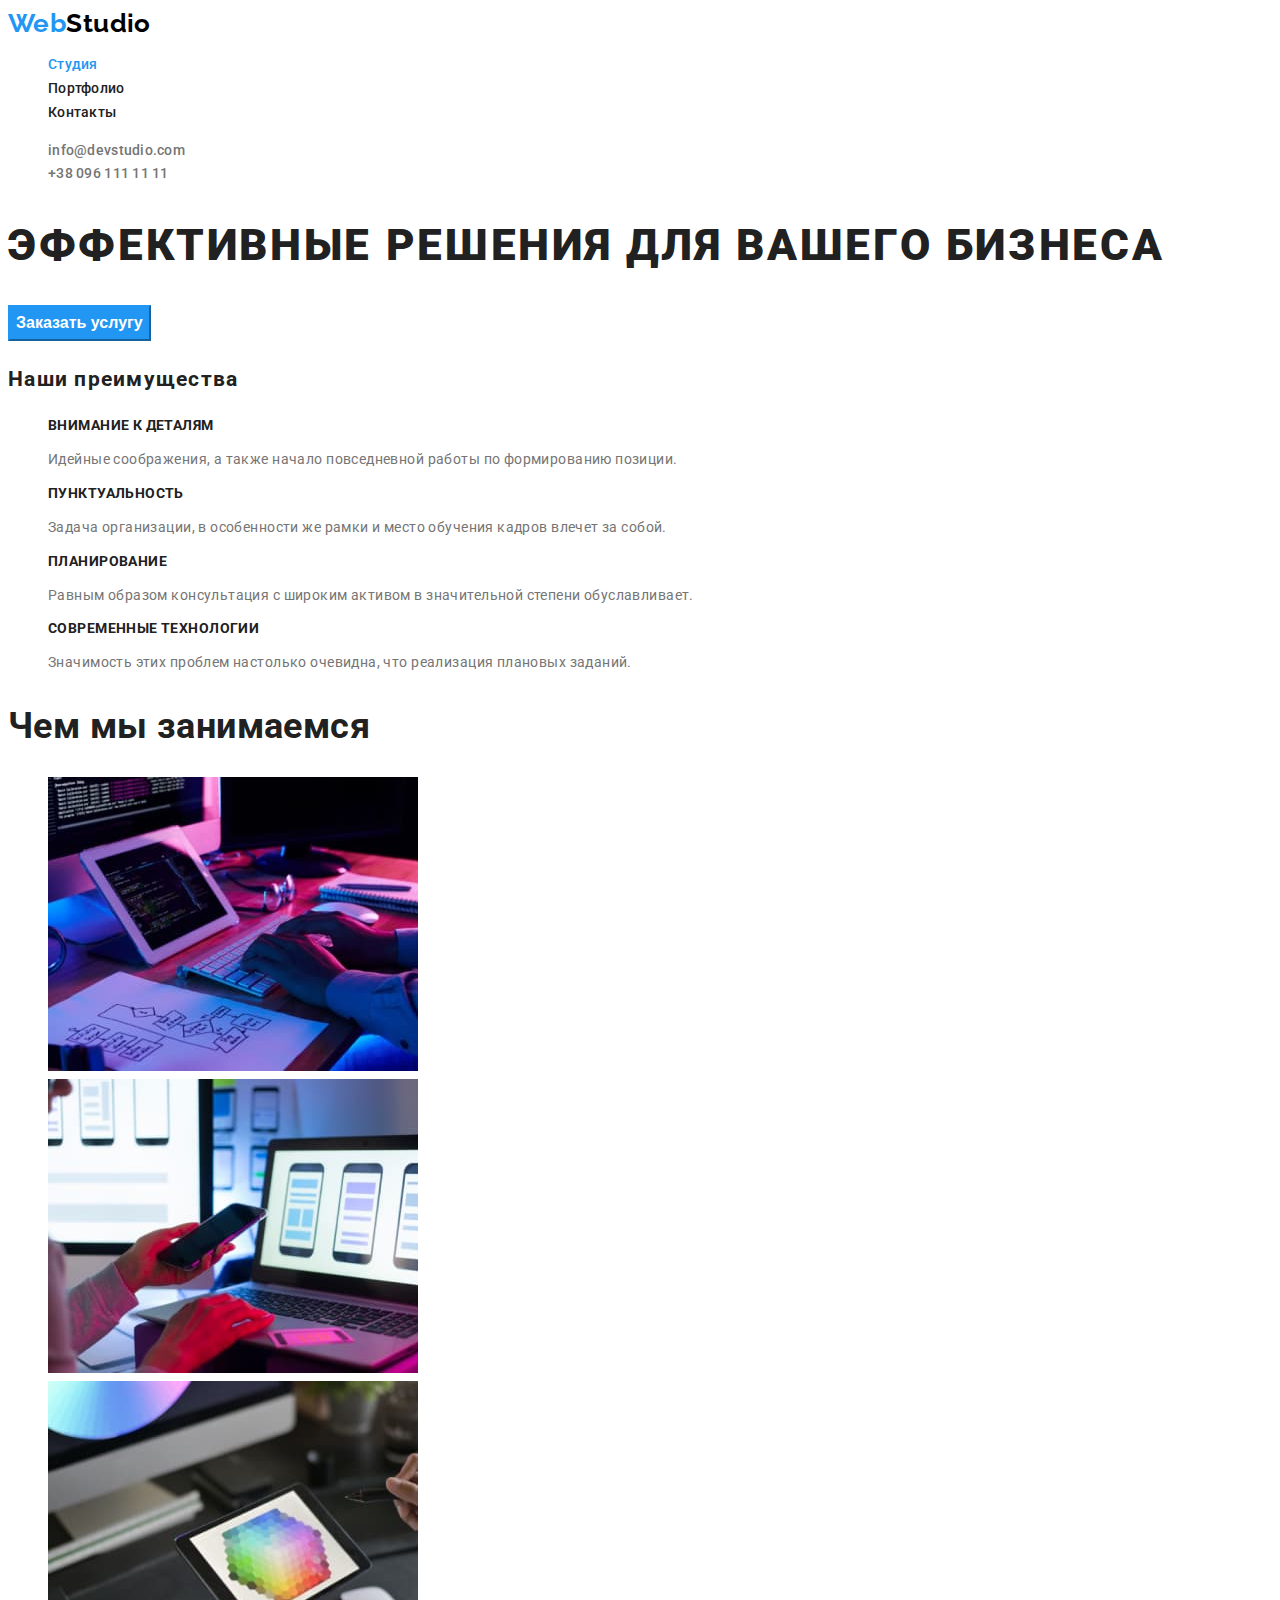
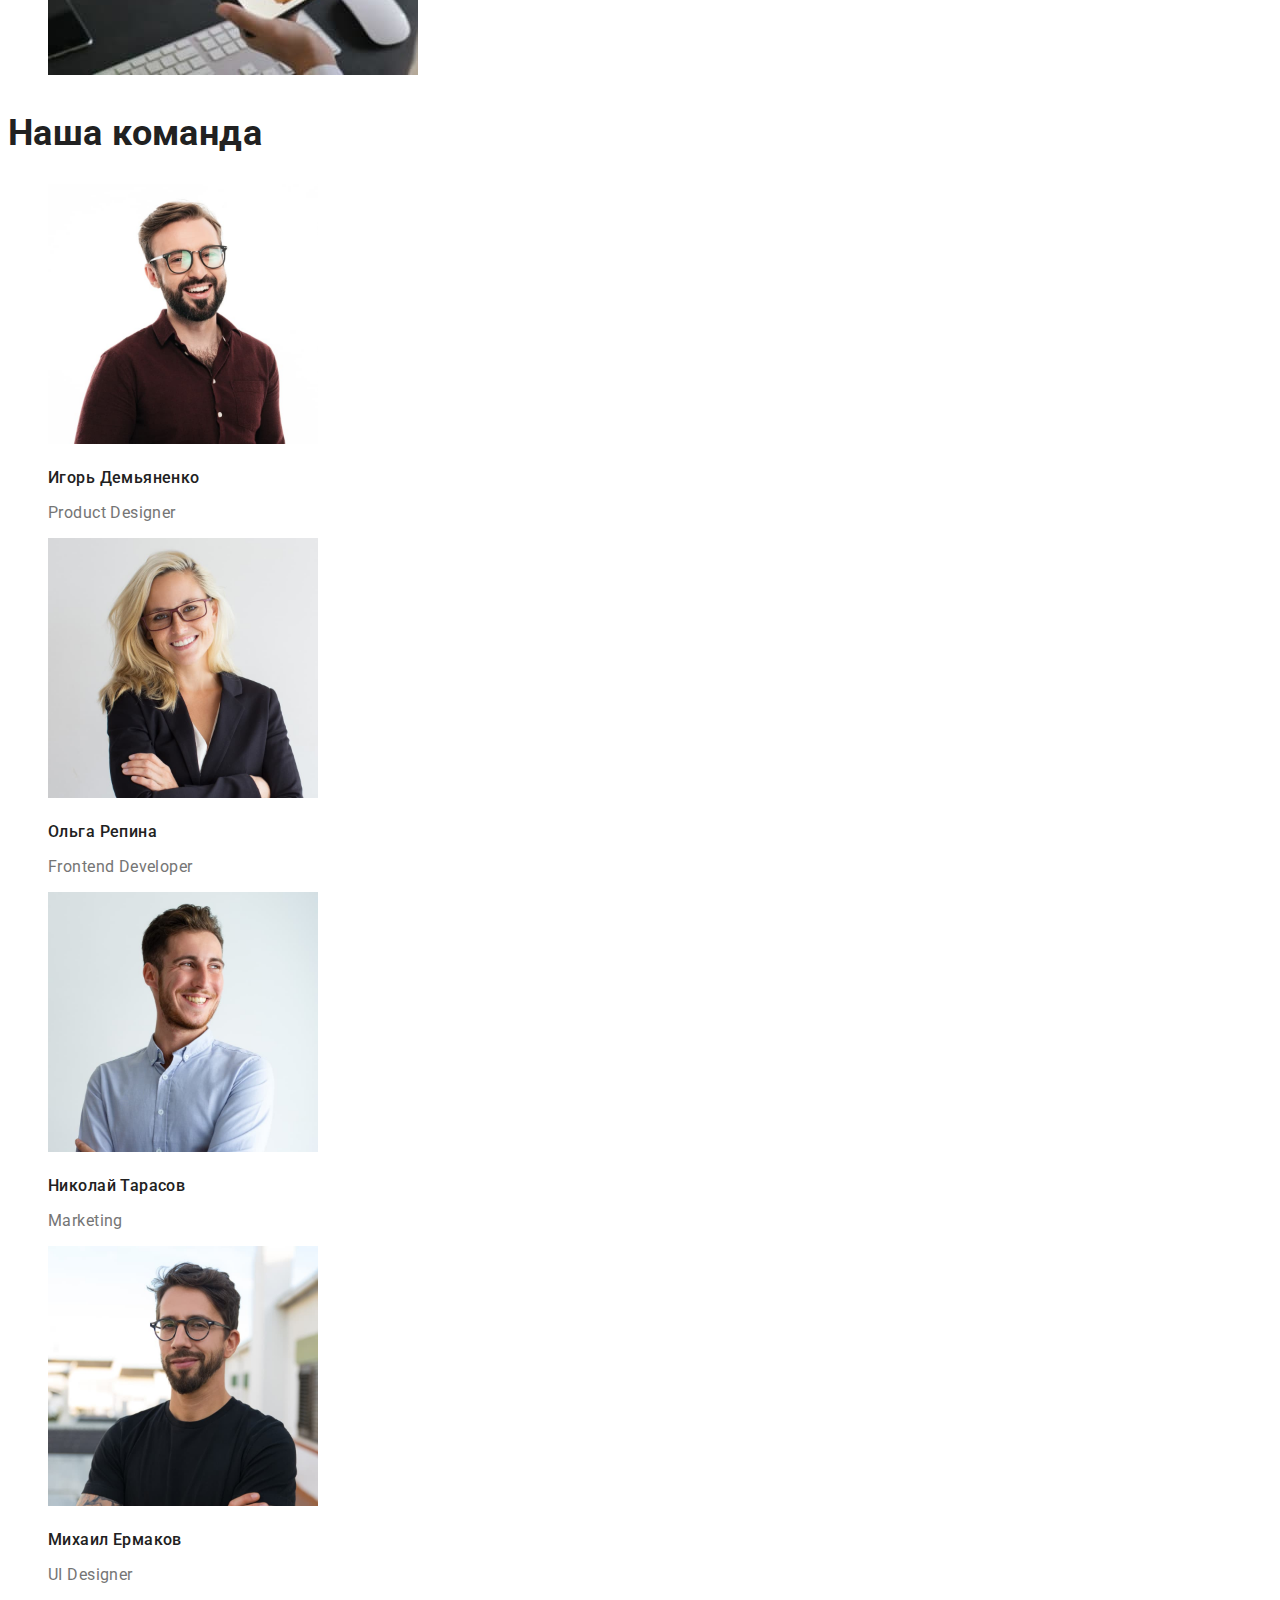
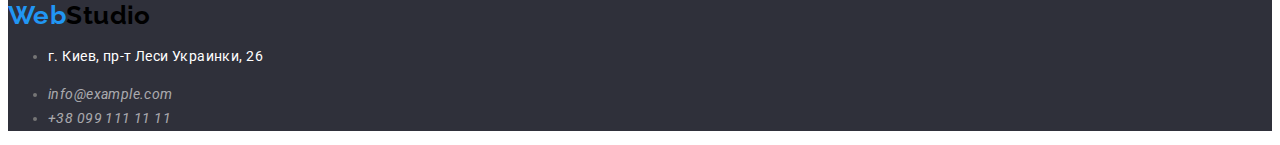
<file: index.html>
<!DOCTYPE html>
<html lang="ru">
<head>
    <meta charset="UTF-8">
    <meta http-equiv="X-UA-Compatible" content="IE=edge">
    <meta name="viewport" content="width=device-width, initial-scale=1.0">
    <title>Document</title>
    <link href="https://fonts.googleapis.com/css2?family=Raleway:wght@700&family=Roboto:wght@400;500;700;900&display=swap"
        rel="stylesheet">
    <link rel="stylesheet" href="./css/style.css">
</head>
<body>
    <header class="header">
        <nav>
        <a href="https://www.google.com/"><span class="web-logo">Web</span><span class="studio-logo">Studio</span></a>
        <ul class="site-nav list">
            <li > <a href="https://www.google.com/"  class="link current">Студия</a></li>
            <li> <a href="./portfolio.html"  class="link">Портфолио</a></li>
            <li> <a href="https://www.google.com/"  class="link">Контакты</a></li>
        </ul>
        </nav>
        <ul class="auth-nav list">
            <li> <a href="mailto:info@devstudio.com" class="link">info@devstudio.com</a></li>
            <li> <a href="tel:+380961111111" class="link">+38 096 111 11 11</a></li>
        </ul>
    
    </header>
    <main>
    <section class="section">
        <h1 class="section-title-main">Эффективные решения для вашего бизнеса</h1>
        <button type="button" class="button-primary">Заказать услугу</button>
    </section>
    <section class="section">
        <h2 class="section-title">Наши преимущества</h2>
        <ul class="list">
            <li>
                <h3 class="section-title-studio">Внимание к деталям</h3>
                <p class="section-text-studio">Идейные соображения, а также начало повседневной работы по формированию позиции.</p>
            </li>
                <li>
                    <h3 class="section-title-studio">Пунктуальность</h3>
                    <p class="section-text-studio">Задача организации, в особенности же рамки и место обучения кадров влечет за собой.</p>
                </li>
                <li>
                    <h3 class="section-title-studio">Планирование</h3>
                    <p class="section-text-studio">Равным образом консультация с широким активом в значительной степени обуславливает.</p>
                </li>
            <li>
                <h3 class="section-title-studio">Современные технологии</h3>
                <p class="section-text-studio">Значимость этих проблем настолько очевидна, что реализация плановых заданий.</p>
            </li>
        </ul>
    </section>
    <section class="section">
        <h2 class="section-title-block">Чем мы занимаемся</h2>
        <ul class="list">
            <li><img src="./images/box1.jpg" width="370" alt="desktop and ipad"></li>
            <li><img src="./images/box2.jpg" width="370" alt="imac and phone"></li>
            <li><img src="./images/box3.jpg" width="370" alt="ipad"></li>
        </ul>
    </section>
    <section class="section">
        <h2 class="section-title-block">Наша команда</h2>
        <ul class="list">
            <li>
                <img src="./images/img(4).jpg" width="270" alt="фото Игорь Демьяненко">
                <h3 class="section-title-comand">Игорь Демьяненко</h3>
                <p class="section-text-comand">Product Designer</p>
            </li>
            <li>
            <img src="./images/img(1).jpg" width="270" alt="фото Ольга Репина">
            <h3 class="section-title-comand">Ольга Репина</h3>
            <p class="section-text-comand">Frontend Developer</p>
        </li>
        <li>
            <img src="./images/img(2).jpg" width="270" alt="фото Николай Тарасов">
            <h3 class="section-title-comand">Николай Тарасов</h3>
            <p class="section-text-comand">Marketing</p>
        </li>
        <li>
            <img src="./images/img(3).jpg" width="270" alt="фото Михаил Ермаков">
            <h3 class="section-title-comand">Михаил Ермаков</h3>
            <p class="section-text-comand">UI Designer</p>
        </li>
        </ul>
    </section>
</main>
    <footer class="footer-bg">
    <a href="https://www.google.com/"> <span class="web-logo">Web</span><span class="studio-logo">Studio</span></a>
        <address>
            <ul class="footer-list">
            <li><p class="footer-list-adress">г. Киев, пр-т Леси Украинки, 26</p> </li> 
            <li><a href="mailto:info@example.com" class="footer-list-contacts">info@example.com</a> </li>   
            <li><a href="tel:+380991111111" class="footer-list-contacts">+38 099 111 11 11</a> </li>
        </ul>
    </address>
    </footer>
</body>
</html>
</file>
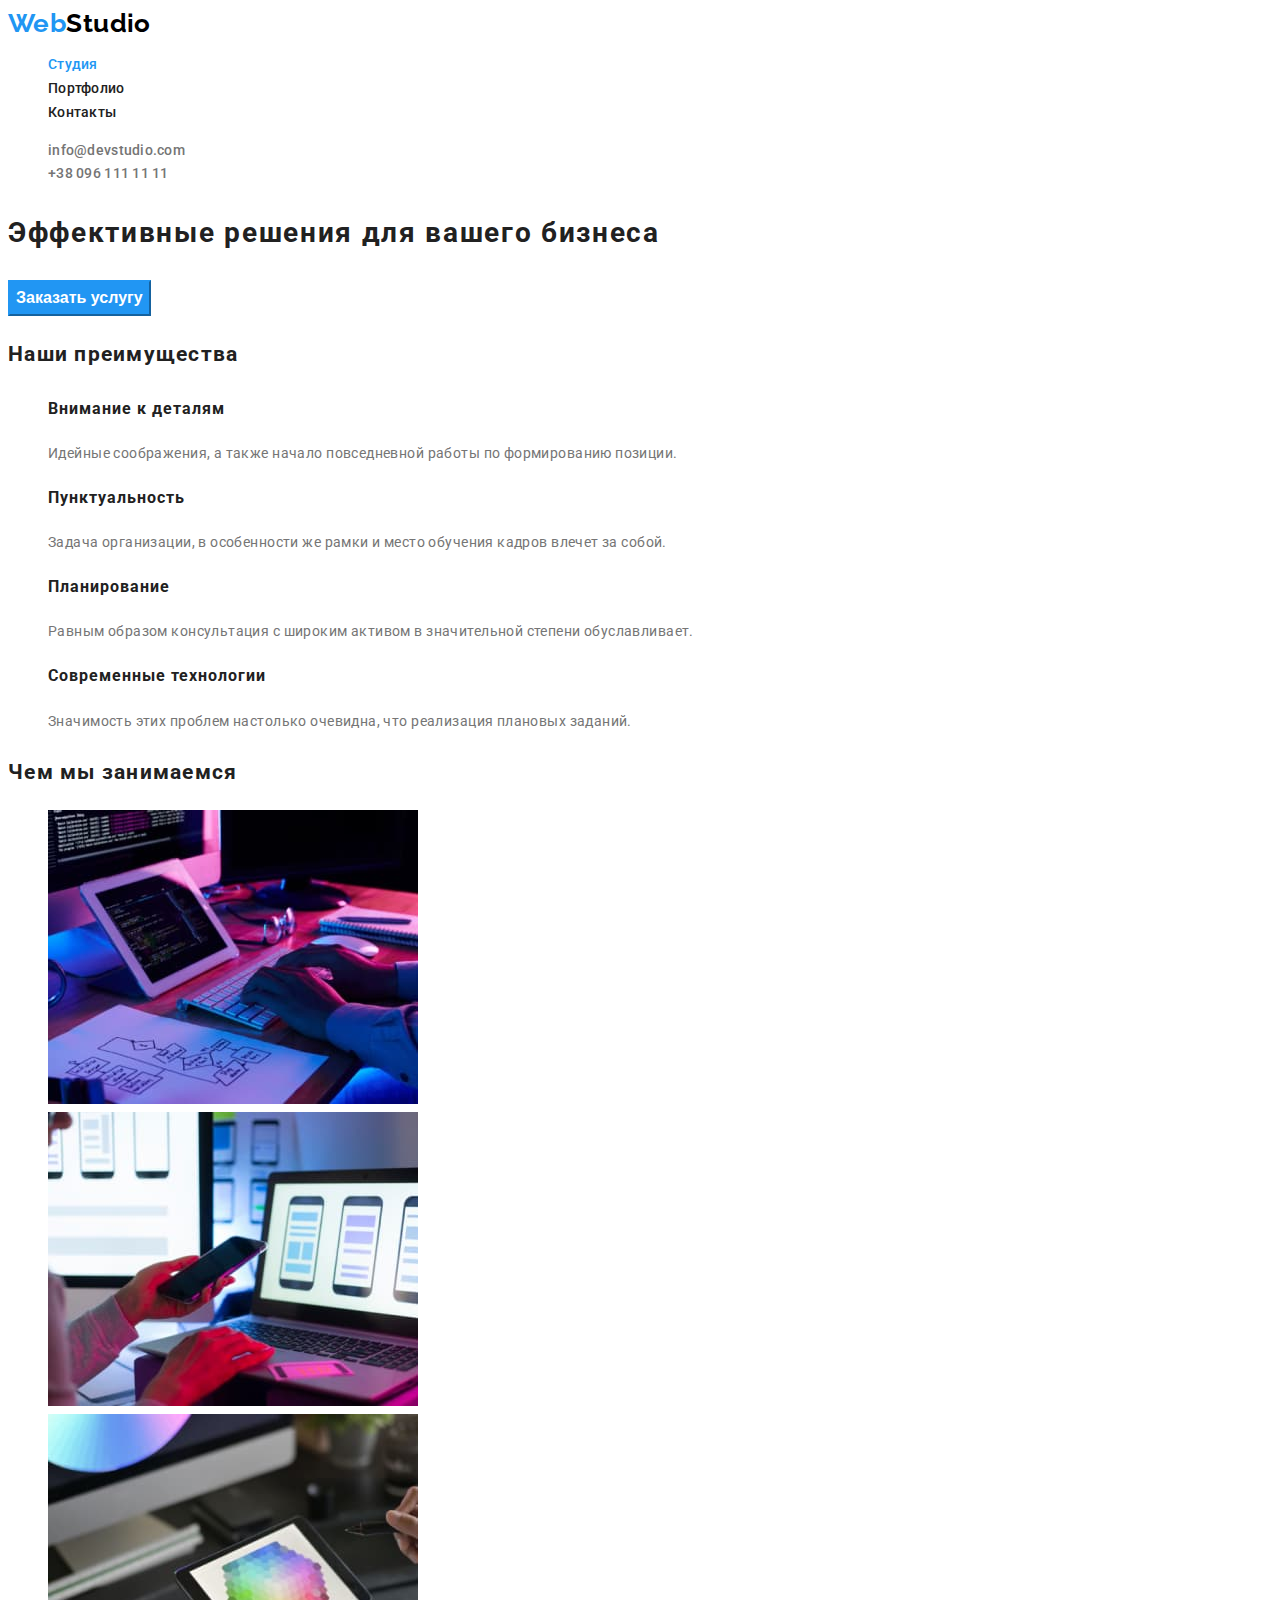
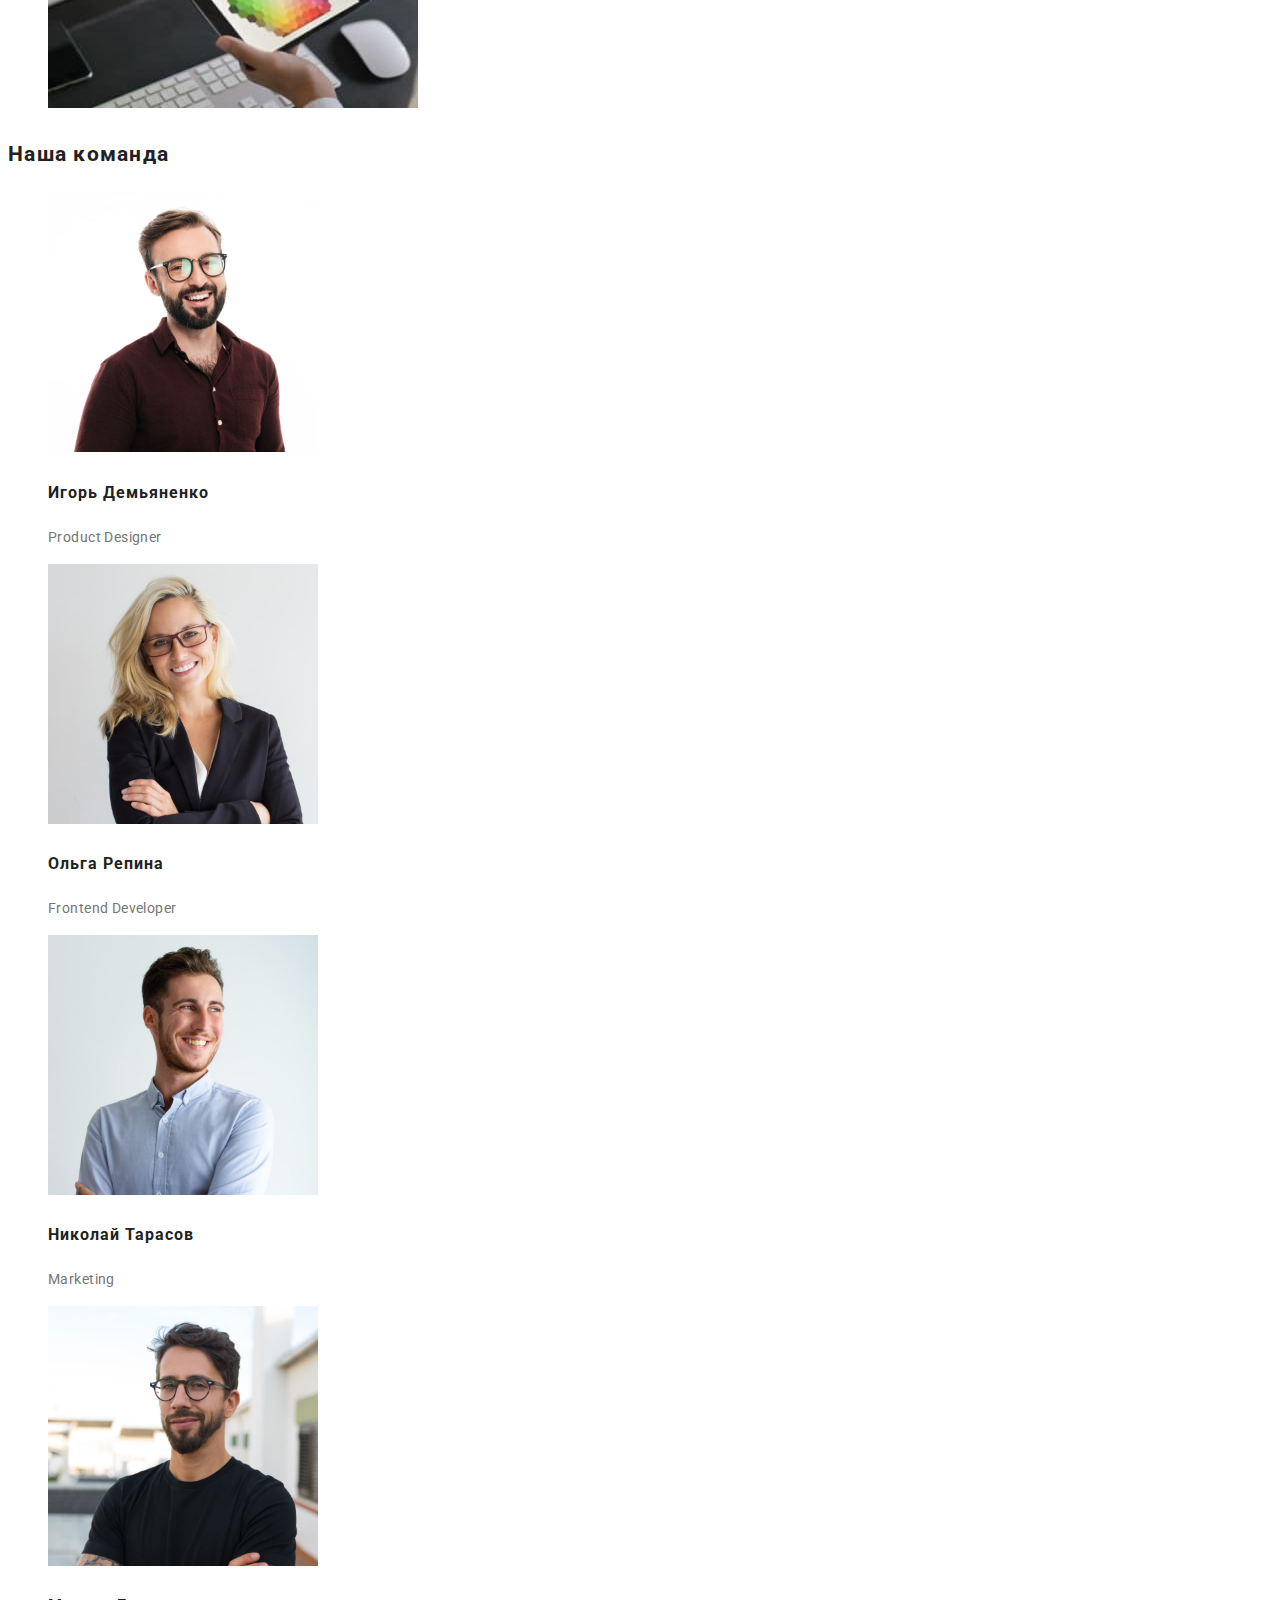
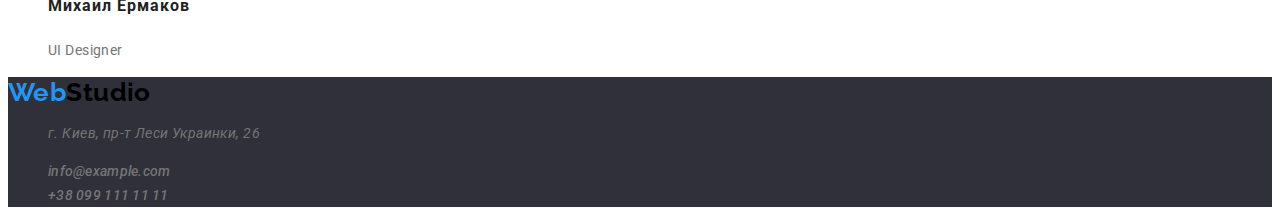
<file: first-page.html>
<!DOCTYPE html>
<html lang="ru">
<head>
    <meta charset="UTF-8">
    <meta http-equiv="X-UA-Compatible" content="IE=edge">
    <meta name="viewport" content="width=device-width, initial-scale=1.0">
    <title>Document</title>
    <link href="https://fonts.googleapis.com/css2?family=Raleway:wght@700&family=Roboto:wght@400;500;700;900&display=swap"
        rel="stylesheet">
    <link rel="stylesheet" href="./css/style.css">
</head>
<body>
    <header class="header">
        <nav>
        <a href="https://www.google.com/"><span class="web-logo">Web</span><span class="studio-logo">Studio</span></a>
        <ul class="site-nav list">
            <li > <a href="https://www.google.com/"  class="link current">Студия</a></li>
            <li> <a href="./portfolio.html"  class="link">Портфолио</a></li>
            <li> <a href="https://www.google.com/"  class="link">Контакты</a></li>
        </ul>
        </nav>
        <ul class="auth-nav list">
            <li> <a href="mailto:info@devstudio.com" class="link">info@devstudio.com</a></li>
            <li> <a href="tel:+380961111111" class="link">+38 096 111 11 11</a></li>
        </ul>
    
    </header>
    <main>
    <section class="section">
        <h1 class="section-title">Эффективные решения для вашего бизнеса</h1>
         <button type="button" class="button-primary">Заказать услугу</button>
    </section>
    <section class="section">
        <h2 class="section-title">Наши преимущества</h2>
        <ul class="list">
            <li>
                <h3 class="section-title">Внимание к деталям</h3>
                <p class="section-text">Идейные соображения, а также начало повседневной работы по формированию позиции.</p>
            </li>
                <li>
                    <h3 class="section-title">Пунктуальность</h3>
                    <p class="section-text">Задача организации, в особенности же рамки и место обучения кадров влечет за собой.</p>
                </li>
                <li>
                    <h3 class="section-title">Планирование</h3>
                    <p class="section-text">Равным образом консультация с широким активом в значительной степени обуславливает.</p>
                </li>
            <li>
                <h3 class="section-title">Современные технологии</h3>
                <p class="section-text">Значимость этих проблем настолько очевидна, что реализация плановых заданий.</p>
            </li>
        </ul>
    </section>
    <section class="section">
        <h2 class="section-title">Чем мы занимаемся</h2>
        <ul class="list">
            <li><img src="./images/box1.jpg" width="370" alt="desktop and ipad"></li>
            <li><img src="./images/box2.jpg" width="370" alt="imac and phone"></li>
            <li><img src="./images/box3.jpg" width="370" alt="ipad"></li>
         </ul>
    </section>
    <section class="section">
        <h2 class="section-title">Наша команда</h2>
        <ul class="list">
            <li>
                <img src="./images/img(4).jpg" width="270" alt="фото Игорь Демьяненко">
                <h3 class="section-title">Игорь Демьяненко</h3>
                <p class="section-text">Product Designer</p>
            </li>
            <li>
            <img src="./images/img(1).jpg" width="270" alt="фото Ольга Репина">
            <h3 class="section-title">Ольга Репина</h3>
            <p class="section-text">Frontend Developer</p>
        </li>
        <li>
            <img src="./images/img(2).jpg" width="270" alt="фото Николай Тарасов">
            <h3 class="section-title">Николай Тарасов</h3>
            <p class="section-text">Marketing</p>
        </li>
        <li>
            <img src="./images/img(3).jpg" width="270" alt="фото Михаил Ермаков">
            <h3 class="section-title">Михаил Ермаков</h3>
            <p class="section-text">UI Designer</p>
        </li>
        </ul>
    </section>
</main>
    <footer class="footer-bg">
    <a href="https://www.google.com/"> <span class="web-logo">Web</span><span class="studio-logo">Studio</span></a>
        <address>
          <ul class="auth-nav list">
            <li> <p class="section-text">г. Киев, пр-т Леси Украинки, 26</p> </li>
            <li> <a href="mailto:info@example.com" class="link">info@example.com</a> </li>   
            <li> <a href="tel:+380991111111" class="link">+38 099 111 11 11</a> </li>
        </ul>
    </address>
    </footer>
</body>
</html>
</file>
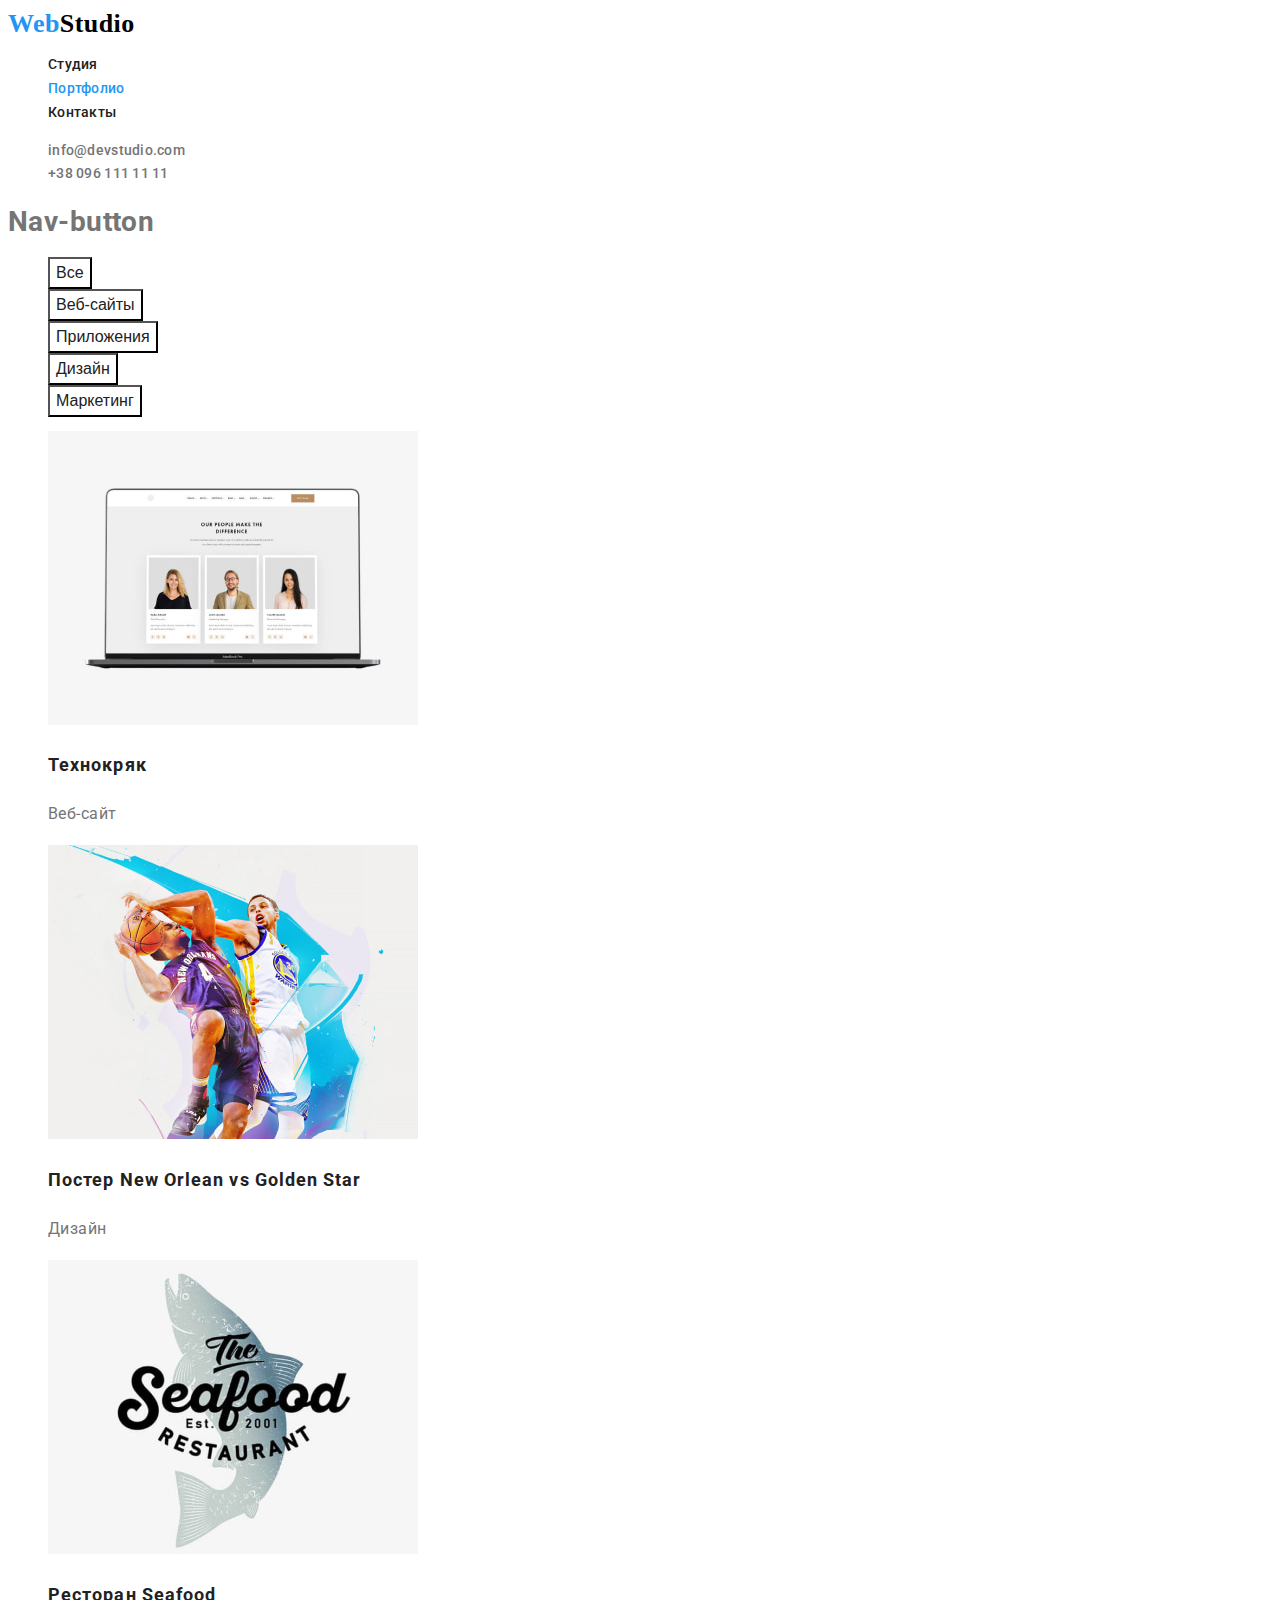
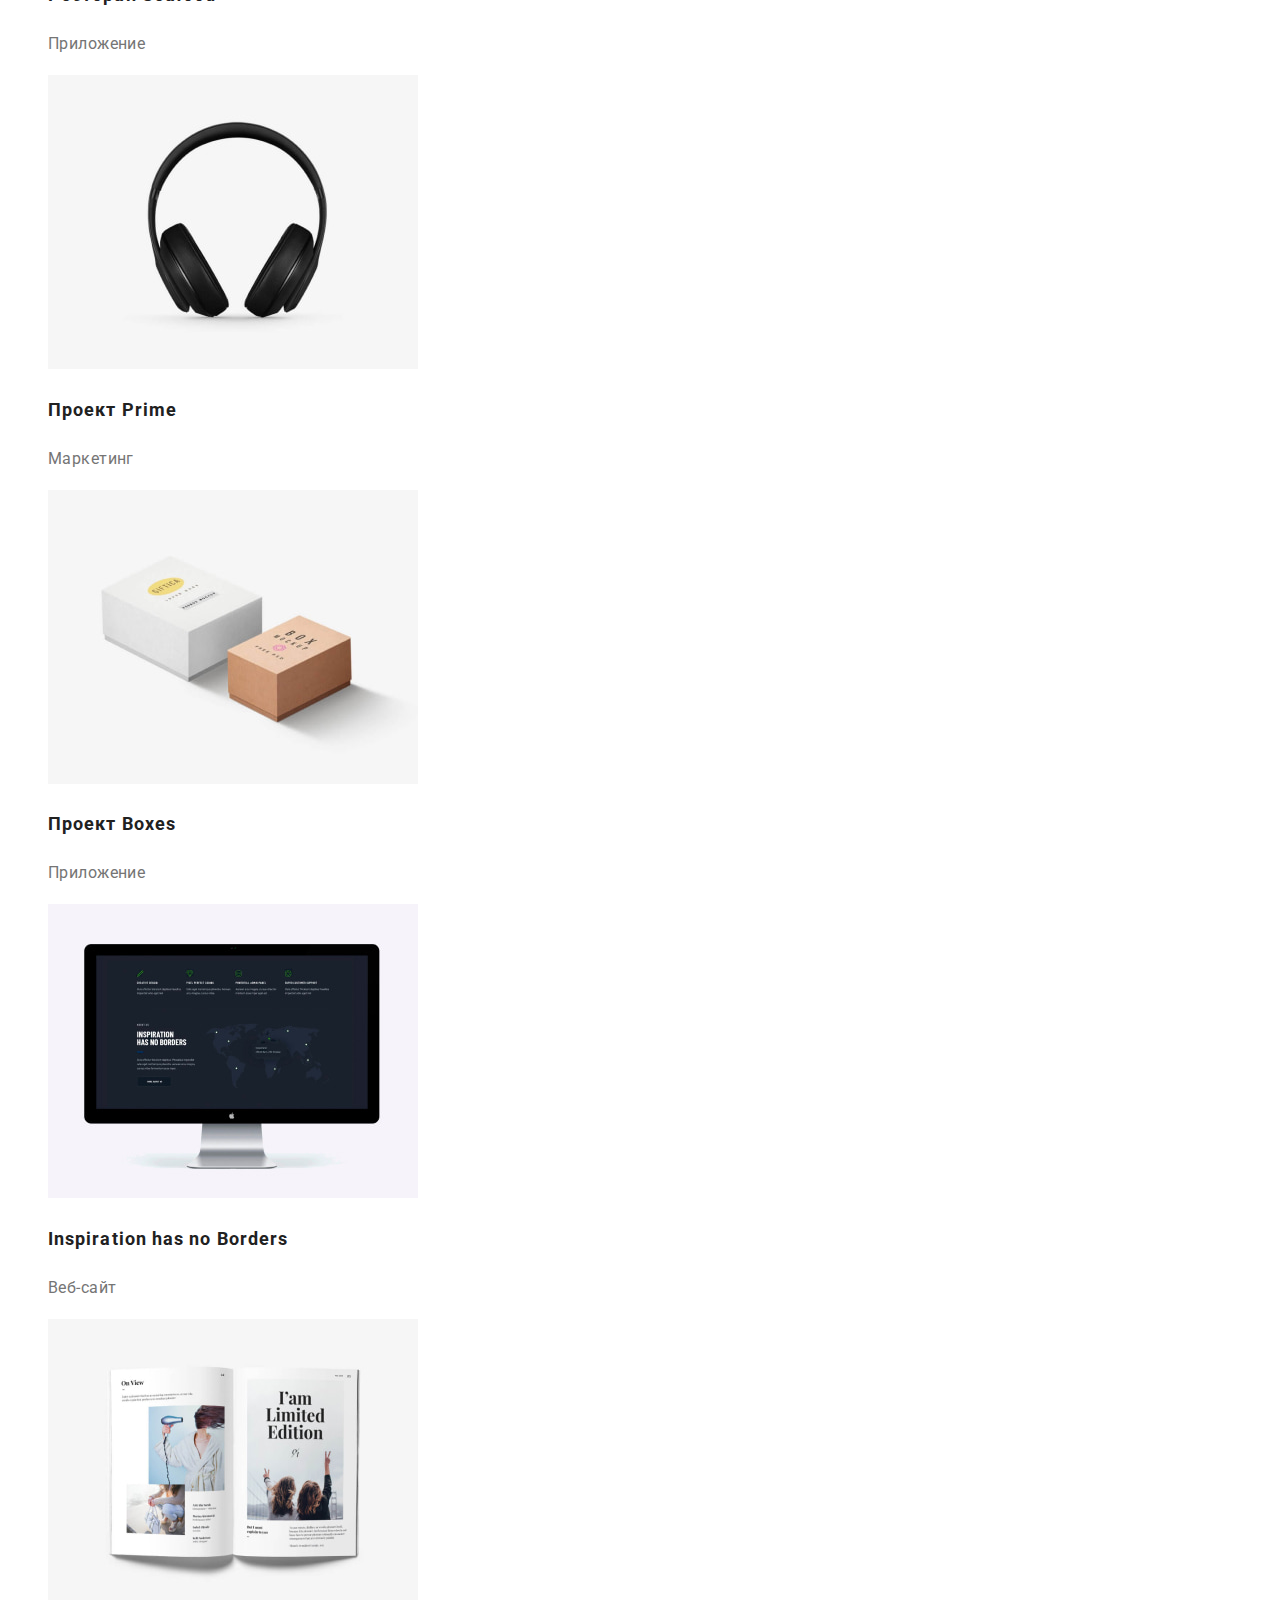
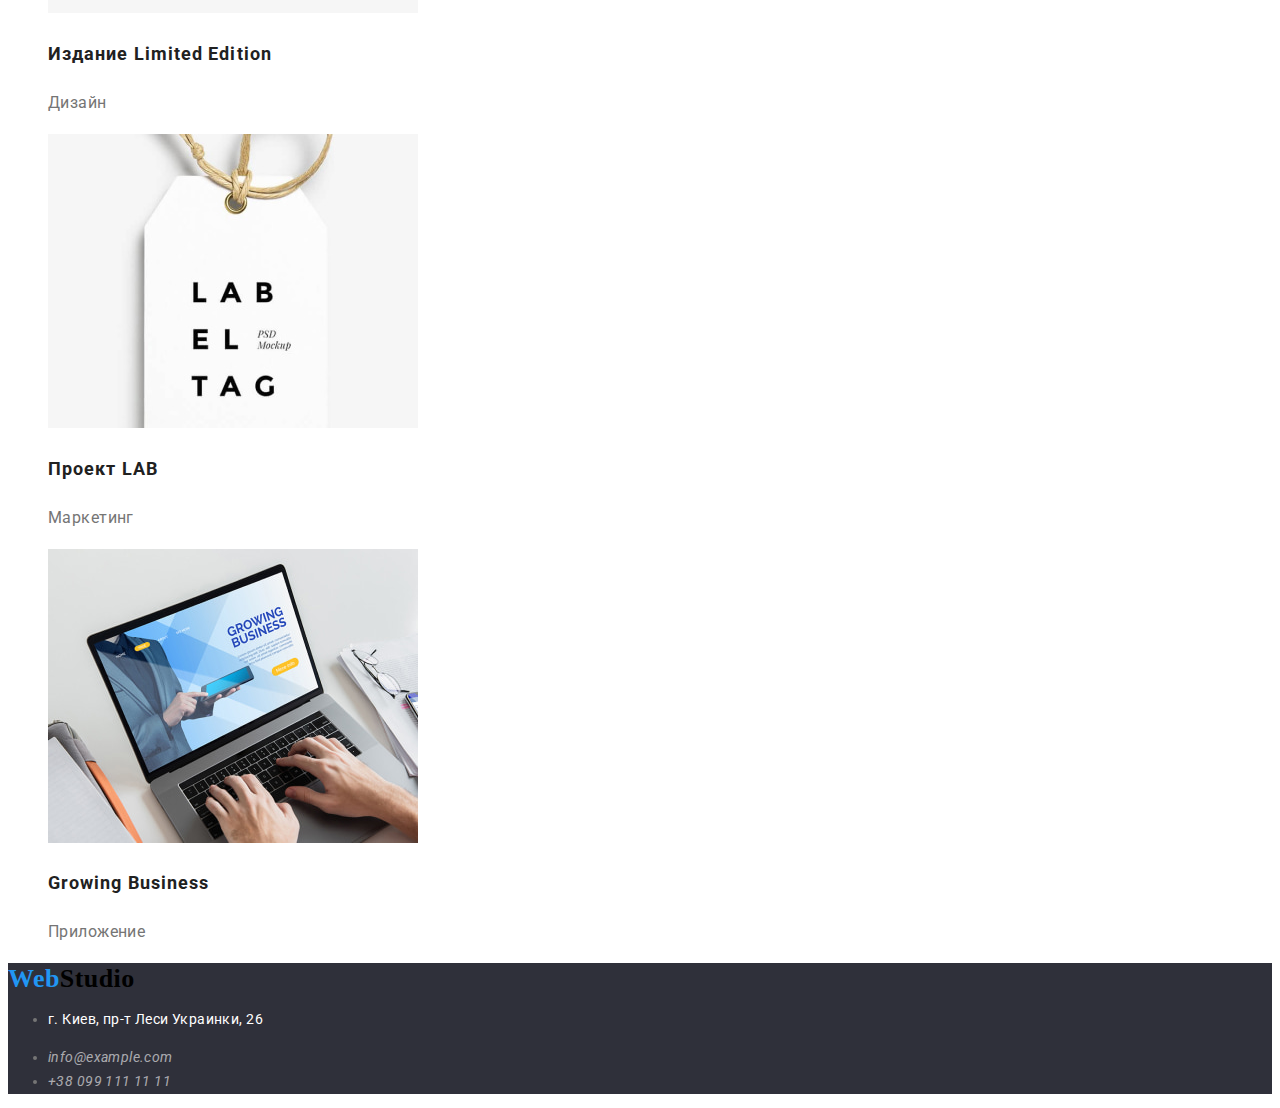
<file: portfolio.html>
<!DOCTYPE html>
<html lang="ru">
<head>
    <meta charset="UTF-8">
    <meta http-equiv="X-UA-Compatible" content="IE=edge">
    <meta name="viewport" content="width=device-width, initial-scale=1.0">
    <title>portfolio</title>
    <link rel="preconnect" href="https://fonts.googleapis.com">
    <link rel="preconnect" href="https://fonts.gstatic.com" crossorigin>
    <link href="https://fonts.googleapis.com/css2?family=Roboto:wght@400;500;700;900&display=swap" rel="stylesheet">
    <link rel="stylesheet" href="./css/style.css">
</head>
<body>
    <header class="header">
        <nav>
            <a href="https://www.google.com/" class="logo"><span class="web-logo">Web</span><span class="studio-logo">Studio</span></a>
            <ul class="site-nav list">
                <li> <a href="./index.html" class="link">Студия</a></li>
                <li> <a href="https://www.google.com/" class="link current">Портфолио</a></li>
                <li> <a href="https://www.google.com/" class="link">Контакты</a></li>
            </ul>
        </nav>
        <ul class="auth-nav list">
            <li> <a href="mailto:info@devstudio.com"class="link">info@devstudio.com</a></li>
            <li> <a href="tel:+380961111111" class="link">+38 096 111 11 11</a></li>
        </ul>
    
    </header>
    <main>
        <!--nav-button-->
        <section class="class="section">
            <h1>Nav-button</h1>
            <ul class="list">
                <li><button type="button" class="button">Все</button> </li>
                <li><button type="button"class="button">Веб-сайты</button></li>
                <li><button type="button" class="button">Приложения</button></li>
                <li><button type="button" class="button">Дизайн</button></li>
                <li><button type="button" class="button">Маркетинг</button></li>
            </ul>
        <!--progects-->
            <ul class="list">
                <li>
                <a href=""><img src="./images/tech-crack.jpg" width="370" alt="Laptop"> 
                    <h2 class="section-title-progects">Технокряк</h2>
                    <p class="section-text-progects">Веб-сайт</p></a>
                </li>
                <li>
                    <a href=""><img src="./images/poster.jpg" width="370" alt="Basketball team poster ">
                    <h2 class="section-title-progects">Постер New Orlean vs Golden Star</h2>
                    <p class="section-text-progects">Дизайн</p></a>
                </li>
                <li>
                    <a href=""><img src="./images/restoran.jpg" width="370" alt="restoran-app">
                    <h2 class="section-title-progects">Ресторан Seafood</h2>
                    <p class="section-text-progects">Приложение</p></a>
                </li>
                <li>
                    <a href=""><img src="./images/progect-prime.jpg" width="370" alt="headphones">
                    <h2 class="section-title-progects">Проект Prime</h2>
                    <p class="section-text-progects">Маркетинг</p></a>
                </li>
                <li>
                    <a href=""><img src="./images/progect-boxes.jpg" width="370" alt="Boxes">
                    <h2 class="section-title-progects">Проект Boxes</h2>
                    <p class="section-text-progects">Приложение</p></a>
                </li>
                <li>
                    <a href=""><img src="./images/inspiration.jpg" width="370" alt="Imac">
                    <h2 class="section-title-progects">Inspiration has no Borders</h2>
                    <p class="section-text-progects">Веб-сайт</p></a>
                </li>
                <li>
                    <a href=""><img src="./images/edition-limited.jpg" width="370" alt="Book">
                    <h2 class="section-title-progects">Издание Limited Edition</h2>
                    <p class="section-text-progects">Дизайн</p></a>
                </li>
                <li>
                    <a href=""><img src="./images/project-lab.jpg" width="370" alt="Tag">
                    <h2 class="section-title-progects">Проект LAB</h2>
                    <p class="section-text-progects">Маркетинг</p></a>
                </li>
                <li>
                    <a href=""><img src="./images/gro-bes.jpg" width="370" alt="Lapto and hands">
                    <h2 class="section-title-progects">Growing Business</h2>
                    <p class="section-text-progects">Приложение</p></a>
                </li>
            </ul>
            </section>
        

    </main>
    <footer class="footer-bg">
        <a href="https://www.google.com/"> <span class="web-logo">Web</span><span class="studio-logo">Studio</span></a>
        <address>
            <ul class="footer-list">
                <li>
                    <p class="footer-list-adress">г. Киев, пр-т Леси Украинки, 26</p>
                </li>
                <li><a href="mailto:info@example.com" class="footer-list-contacts">info@example.com</a> </li>
                <li><a href="tel:+380991111111" class="footer-list-contacts">+38 099 111 11 11</a> </li>
            </ul>
        </address>
    </footer>
</body>
</html>
</file>
<file: css/style.css>
/*Переменные*/
:root {
  --primary-text-color: #757575;
  --title-text-color: #212121;
  --accent-text-color: #2196f3;
  --primary-bg-color: #e5e5e5;
  --header-bg-color: #ffffff;
  --logo-text-studio: #000000;
  --footer-bg-color: #2f303a;
}
/*Основные*/
body {
  background-color: var(--header-bg-color);
  color: var(--primary-text-color);
  font-family: Roboto, sans-serif;
  font-size: 14px;
  letter-spacing: 0.03em;
}
a {
  text-decoration: none;
}
.list {
  list-style: none;
  line-height: 1.7;
}

/*Шапка*/
.header {
  background-color: var(--header-bg-color);
}
.web-logo {
  color: var(--accent-text-color);
  font-family: "Raleway";
  font-weight: 700;
  font-size: 26px;
  line-height: 1.2;
  text-decoration: none;
}
.studio-logo {
  color: var(--logo-text-studio);
  font-family: "Raleway";
  font-weight: 700;
  font-size: 26px;
  line-height: 1.2;
  text-decoration: none;
}
.logo .studio-logo:hover,
.logo .studio-logo:focus {
  color: var(--accent-text-color);
  text-decoration: none;
}
.site-nav .link {
  color: var(--title-text-color);
  font-weight: 500;
  line-height: 1.14;
  letter-spacing: 0.02em;
}
.site-nav .link:hover,
.site-nav .link:focus {
  color: var(--accent-text-color);
}

.site-nav .link.current {
  color: var(--accent-text-color);
}
/*Основной блок*/
.section .section-title {
  color: var(--title-text-color);
  font-weight: 700;
  line-height: 2;
  letter-spacing: 0.06em;
}
.section-title-main{
  color: var(--title-text-color);
  font-weight: 900;
  font-size: 44px;
  line-height: 1.36;  
  letter-spacing: 0.06em;
  text-transform: uppercase;
}
.section-title-studio{
  color: var(--title-text-color);
  font-size: 14px;
  font-weight: 700;
  line-height: 1.14;
  text-transform: uppercase;
}
.section-text-studio{
  color: var(--primary-text-color);
  line-height: 1.71;
}
.section-title-progects {
  color: var(--title-text-color);
  font-size: 18px;
  font-weight: 700;
  line-height: 2;
  letter-spacing: 0.06em;
}
.section-text-progects{
  color: var(--primary-text-color);
  font-size: 16px;
  line-height: 1.875;
}
.section-title-block {
  color: var(--title-text-color);
  font-weight: 700;
  font-size: 36px;
  line-height: 1.17;
}
.section-title-comand {
  color: var(--title-text-color);
  font-weight: 500;
  font-size: 16px;
  line-height: 1.19;
}
.section-text-comand {
  color: var(--primary-text-color);
  font-size: 16px;
  line-height: 1.19;
}

.section-text {
  line-height: 1.7;
}
.auth-nav .link {
  color: var(--primary-text-color);
  font-weight: 500;
  line-height: 1.14;
  letter-spacing: 0.02em;
}
.auth-nav .link:hover,
.auth-nav .link:focus {
  color: var(--accent-text-color);
}

/*Buton*/
.button {
  color: var(--title-text-color);
  background-color: var(--header-bg-color);
  cursor: pointer;
  font-weight: 500;
  font-size: 16px;
  line-height: 1.625;
}
.button:hover,
.button:focus {
  background-color: var(--accent-text-color);
  color: var(--header-bg-color);
}
.button-primary {
  background-color: var(--accent-text-color);
  color: var(--header-bg-color);
  border-color: var(--accent-text-color);
  font-weight: 700;
  font-size: 16px;
  line-height: 1.875;
}
.button-primary:hover,
.button-primary:focus {
  background-color: var(--header-bg-color);
  color: var(--accent-text-color);
}
/*Низ*/
.footer-bg {
  background-color: var(--footer-bg-color);
}
.footer-list-adress {
  color: var(--header-bg-color);
  font-style: normal;
  font-size: 14px;
  line-height: 1.71;
}
.footer-list-contacts {
  line-height: 1.7;
  color: rgba(255, 255, 255, 0.6);
}
</file>
